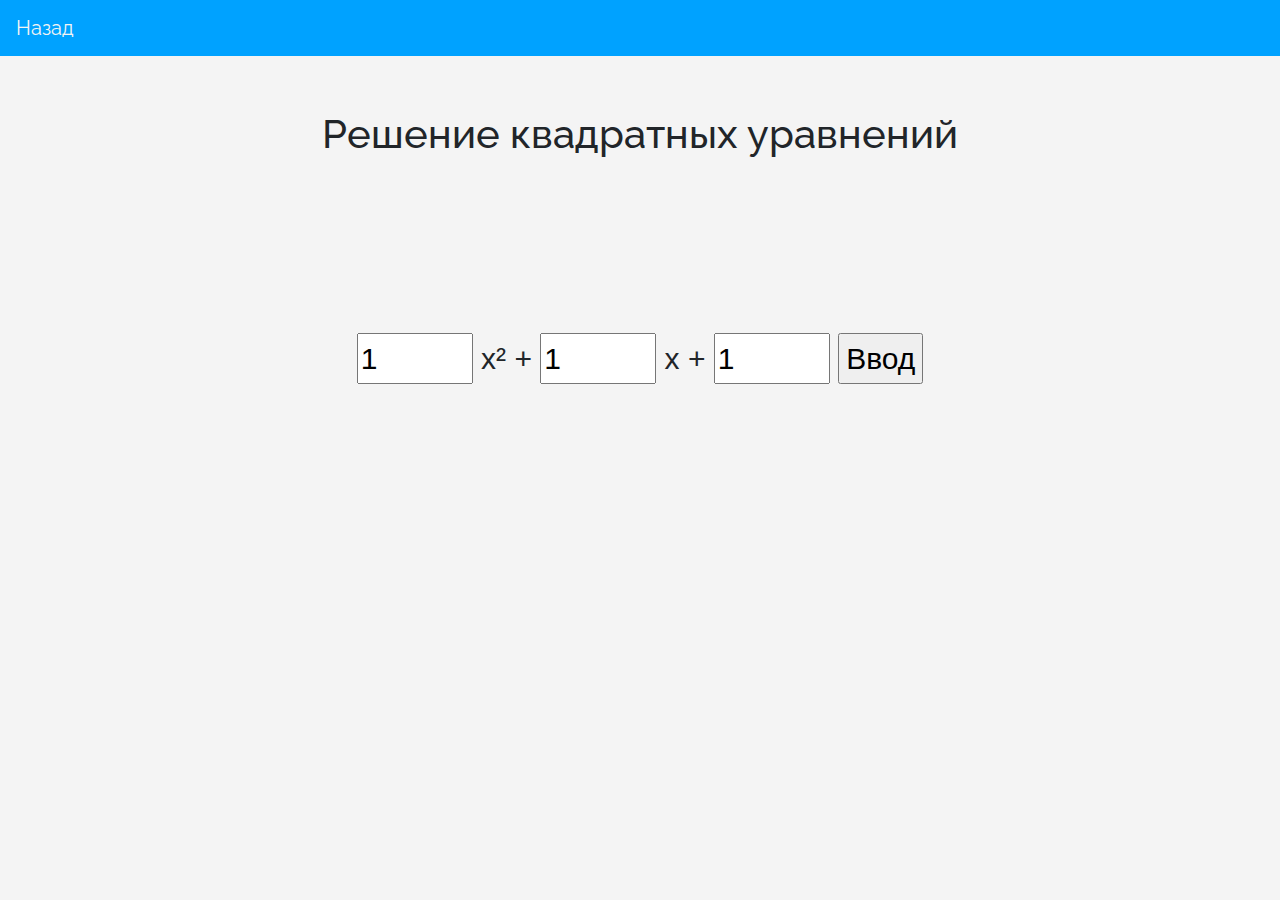
<file: task/SolvingEquationsJS/SolvingEquationsJS.html>
<!DOCTYPE HTML>
<html>
    <head>
      <meta charset="utf-8" />
      <link rel="stylesheet" href="style.css"/>
      <link rel="stylesheet" type="text/css" href="../../css/bootstrap.min.css">
      <link rel="stylesheet" type="text/css" href="../../css/main.css">
    </head>
    <body>
      <nav class="navbar navbar-expand-lg fixed-top ">
        <a class="navbar-brand" href="../../index.html">Назад</a>
        <button class="navbar-toggler" type="button" data-toggle="collapse" data-target="#navbarSupportedContent" aria-controls="navbarSupportedContent" aria-expanded="false" aria-label="Toggle navigation">
          <span class="navbar-toggler-icon"></span>
        </button>
      </nav>

    <div class="SolvingEquations" id="SolvingEquations">
      
      <div class="container">
        <h1 class="text-center">Решение квадратных уравнений</h1>
        <form class="elem" name="square" action="javascript:square_equation()" style="padding: 20px;">
          <input name="square_a" type="text" value="1" size="4"> x&sup2;
          + <input name="square_b" type="text" value="1" size="4"> x
          + <input name="square_c" type="text" value="1" size="4">
          <input type="submit" value="Ввод">
        </form>
        
        <span class="elem" id="square_sol"></span>
      </div>
    </div>


    <script type="text/javascript" src="script.js"></script>
    <script type="text/javascript" src="../../js/jquery.min.js"></script>
    <script type="text/javascript" src="../../js/bootstrap.min.js"></script>
    <script type="text/javascript" src='../../js/main.js'></script>
  </body>
</html>
</file>
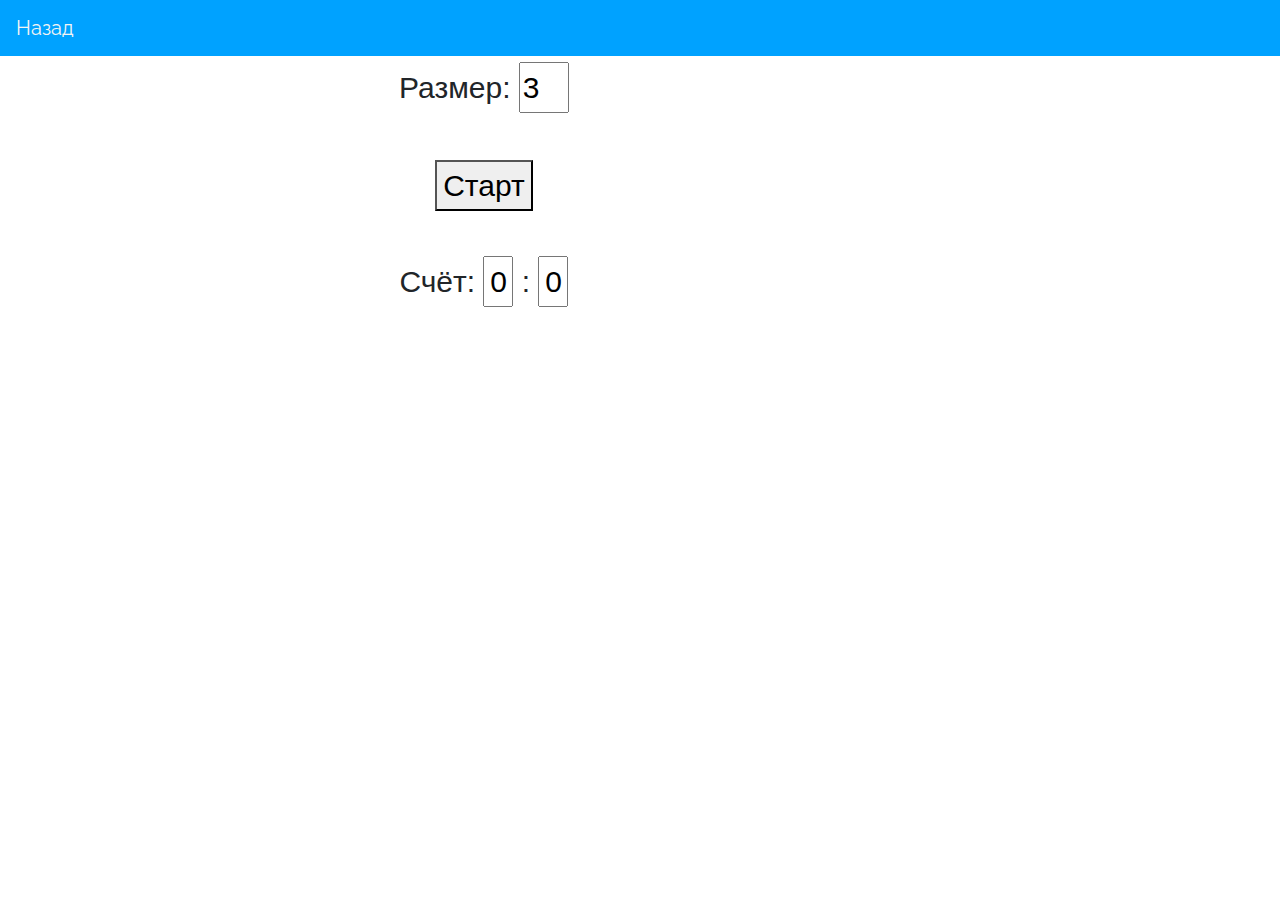
<file: task/TicTacToe/TicTacToe.html>
<!DOCTYPE HTML>
<html>
    <head>
      <meta charset="utf-8" />
      <link rel="stylesheet" type="text/css" href="../../css/main.css">
      <link rel="stylesheet" type="text/css" href="style.css">
      <link rel="stylesheet" type="text/css" href="../../css/bootstrap.min.css">
      
      <script type="text/javascript" src="script.js" defer></script>
    </head>
    <body>
      <nav class="navbar navbar-expand-lg fixed-top ">
        <a class="navbar-brand" href="../../index.html">Назад</a>
        <button class="navbar-toggler" type="button" data-toggle="collapse" data-target="#navbarSupportedContent" aria-controls="navbarSupportedContent" aria-expanded="false" aria-label="Toggle navigation">
          <span class="navbar-toggler-icon"></span>
        </button>
      </nav>

    <div class="Header" id="Header">
      <div class="container">
        <div id="SettingsWindow">
          <form id="Settings">
            <div>Размер: <input id="Size" type="number" value="3" size="5" min="3" max="6"/></div>
          </form>
          <br>
          <div id="Button">
            <button onclick="startGame()">Старт</button>
          </div>
        <br>
      
        <div id="Score">
          Счёт: <input id="ScoreX" type="text" value="0" readonly/> : <input id="ScoreY" type="text" value="0" readonly/>
        </div>
      </div>
    <div id="Game"></div>
      </div>
    </div>

    <script type="text/javascript" src="../../js/jquery.min.js"></script>
    <script type="text/javascript" src="../../js/bootstrap.min.js"></script>
    <script type="text/javascript" src='../../js/main.js'></script>
  </body>
</html>
</file>
<file: task/SolvingEquationsJS/style.css>
h1{
    padding-top: 60px;
}
.container{
    display: flex;
	flex-direction: column;
    justify-content: flex-start;
    text-align:  center;
    font-size:30px;
}

.elem{
    padding: 0px;
    height: 100%;
}
</file>
<file: css/main.css>
@import url('https://fonts.googleapis.com/css?family=Raleway');

body{
	padding: 0;
	margin-top: 50px;
	background:#f4f4f4;
}
html,h1,h2,h3,h4,h5,h6,a{
	font-family: "Raleway";
}
.navbar{
	background:#00a2ff;
}
.nav-link , .navbar-brand{
	color: #f4f4f4;
	cursor: pointer;
}
.nav-link{
	margin-right: 1em !important;
}
.nav-link:hover{
	background: #f4f4f4;
	color: #00a2ff;

}
.navbar-collapse{
 justify-content: flex-end;
}
.navbar-toggler{
  background:#fff !important;
}


.header{
	position: relative;
	background-image: url('../images/headerback.jpg');

	background-size: cover;
	background-position: center;
}
.overlay{
	position: absolute;
	min-height: 100%;
	min-width: 100%;
	left: 0;
	top: 0;
	background: rgba(244, 244, 244, 0.79);
}

.Header, .SolvingEquations , .SolvingEquationsJS , .ModuleST , .TicTacToe{
	display: flex;
	flex-direction: column;
	align-items: center;
}

.container{
	padding: 0px;
	margin: 0px;
	min-height: 500px;
	display: flex;
	justify-content: space-between;
}

.description{
	margin-top: 20px;
	width: 55%;
	font-size: 20px;
	/*border: 1px double rgb(255, 0, 0);*/
}

.block{
	width: 40%;
	display: flex;
	flex-direction: column;
	justify-content: space-between;
	align-items: center;
	/*border: 1px double rgb(4, 0, 255);*/
}

.block>img{
	padding: 20px;
	width: 90%;
}


.check {
	margin: 40px;
	align-self: flex-end;
	text-decoration: none;
	outline: 1px solid rgba(255, 255, 255, 0);
	display: inline-block;
	padding: 12px 40px;
	border-radius: 30px;
	background: #a64bf4;
	background: -webkit-linear-gradient(45deg, #00dbde, #fc00ff);
	background: -o-linear-gradient(45deg, #00dbde, #fc00ff);
	background: -moz-linear-gradient(45deg, #00dbde, #fc00ff);
	background: linear-gradient(45deg, #00dbde, #fc00ff);
	background-position: 100% 0;
	background-size: 200% 200%;
	font-family: 'Montserrat', sans-serif;
	font-size: 24px;
	font-weight: 300;
	color: white;
	box-shadow: 0 8px 16px 0 rgba(0,40,120,.35);
	transition: .5s;
}
.check:hover {
	box-shadow: 0 0 0 0 rgba(0,40,120,0);
	background-position: 0 0;
}


hr {
    width: 80%;
    border: none; 
    background-color: rgba(0,40,120,.35);
    color: rgba(0,40,120,.35);
    height: 1px;
}

.hed{
	display: flex;
	flex-direction: row;
}

.LogIn{
	width: 100%;
}


footer{
	background-color: rgba(0, 0, 0, 0.897);
	width: 100%;
	height: 200px;

	display: flex;
	flex-direction: column;
	color: cornsilk;
	font-size: 20px;
}

.footerTop{
	height: 60%;
	display: flex;
	flex-direction: row;
	justify-content: space-between;
}
.footerBlock{
	padding: 10px;
	width: 20%;
	
}
.footerBlock>a{
	color: rgb(222, 220, 255);
}

.footerDown{
	display: flex;
    align-items: flex-end;
	padding: 10px;
	height: 40%;
}
</file>
<file: task/TicTacToe/style.css>
h1{
    padding-top: 60px;
}
.container{
    margin-top: 60px;
    display: flex;
    flex-direction: row;
    justify-content: space-evenly;
    text-align:  center;
    font-size:30px;
}

.elem{
    padding: 0px;
    height: 100%;
}


  #Settings>div{
    padding: 2px;
  }
  
  #Size{
    width: 50px;
  }
  
  #ScoreX, #ScoreY{
    width: 30px;
    text-align: center;
  }
  
  /*Игровое поле*/
  .block{
    box-sizing: border-box;
    width: 100px;
    height: 100px;
    float: left;
    border: 1px solid rgb(0, 0, 0);
    
  }
  .cell {
    box-sizing: border-box;
    background-color: rgb(255, 221, 252);
    border: 2px solid black;
    float: left;
    height: 100px;
    width: 100px;
  }
  .cell:hover {
    border-color: rgb(51, 255, 0);
  }
  .player {
    background-image: url('img/player.png');
    text-align: center;
  }
  .ai {
    background-image: url('img/ai.png');
    text-align: center;
  }
</file>
